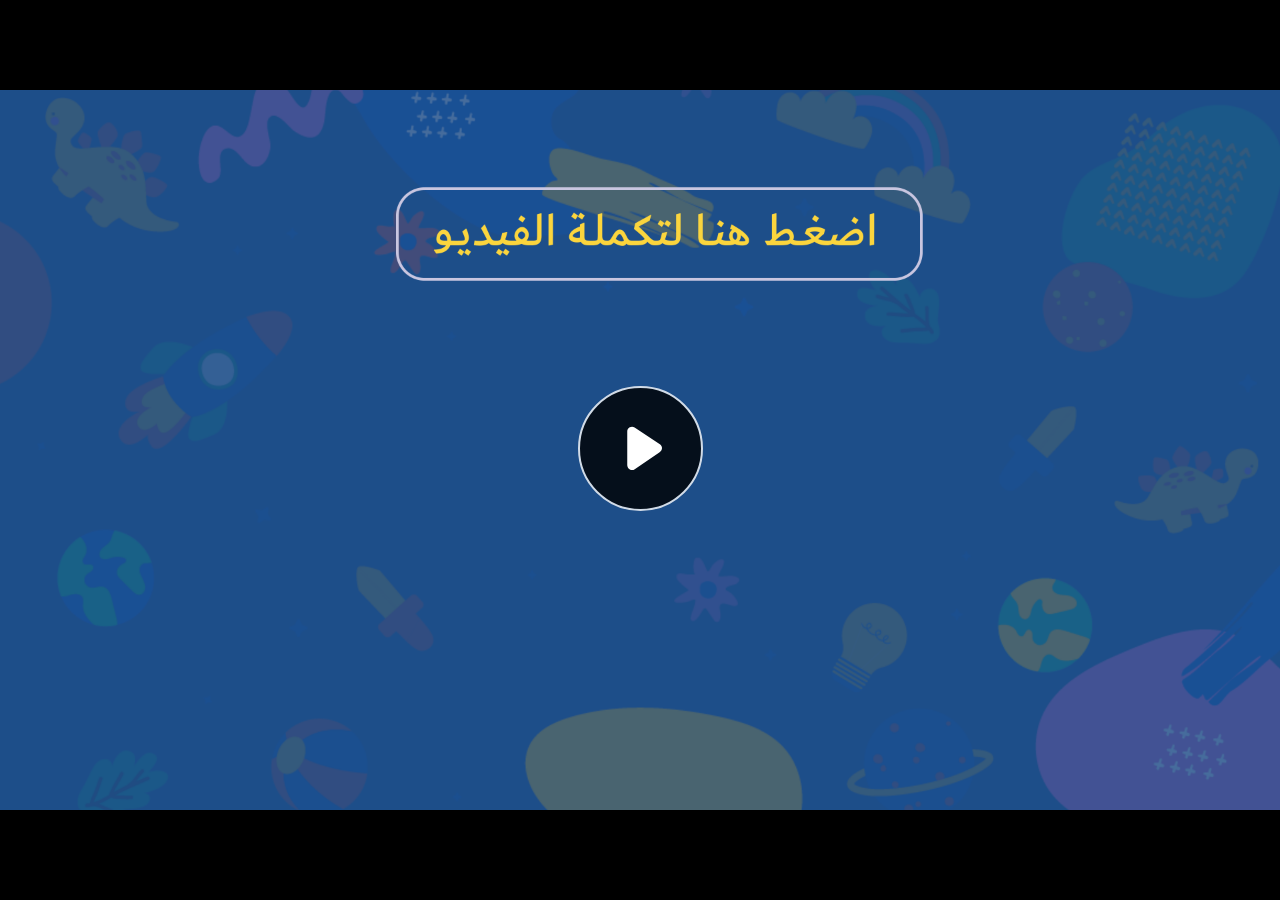
<file: index.html>
﻿<!doctype html>
<html lang="en-US">
<head>
  <meta charset="utf-8">
  <!-- Created using Storyline 360 - http://www.articulate.com  -->
  <!-- version: 3.71.29339.0 -->
  <title>EG.G5.AR.SEM2.UD.T2.S4.1</title>
  <meta http-equiv="x-ua-compatible" content="IE=edge"/>
  <meta name="viewport" content="width=device-width,initial-scale=1,user-scalable=no,shrink-to-fit=no,minimal-ui"/>
  <meta name="apple-mobile-web-app-capable" content="yes"/>
  <style>
    html, body { height: 100%; padding: 0; margin: 0 }
    #app { height: 100%; width: 100%; }
  </style>

  <script>
    window.DS = {};
    window.globals = {
      DATA_PATH_BASE: '',
      HAS_FRAME: true,
      HAS_SLIDE: true,

      lmsPresent: false,
      tinCanPresent: false,
      cmi5Present: false,
      aoSupport: false,
      scale: 'noscale',
      captureRc: false,
      browserSize: 'optimal',
      bgColor: '#282828',
      features: 'AccessibleVideo,ConnectionMessages,FullScreenToggle,InsertSvgPicture,LayerPresentAsDialog,MultipleQuizTracking,UpdatedScrollingPanels,UpdatedThemeEditor',
      themeName: 'unified',
      preloaderColor: '#FFFFFF',
      suppressAnalytics: false,
      productChannel: 'stable',
      publishSource: 'storyline',
      aid: 'aid|5fe00366-bd0f-4aca-89fb-c2d0907009b6',
      cid: '810896c1-bf97-4e67-b901-c0fd909b19ca',
      playerVersion: '3.71.29339.0',
      publishTimestamp: '2023-04-11T09:05:36.8598440Z',
      maxIosVideoElements: 10,
      connectionSettings: { message: 'You%20are%20offline.%20Trying%20to%20reconnect...', useDarkTheme: false },

      
      parseParams: function(qs) {
        if (window.globals.parsedParams != null) {
          return window.globals.parsedParams;
        }
        qs = (qs || window.location.search.substr(1)).split('+').join(' ');
        var params = {},
            tokens,
            re = /[?&]?([^=]+)=([^&]*)/g;

        while (tokens = re.exec(qs)) {
          params[decodeURIComponent(tokens[1]).trim()] =
            decodeURIComponent(tokens[2]).trim();
        }
        window.globals.parsedParams = params;
        return params;
      }

    };
  </script>
  <script>
    var isIe11 = ('ActiveXObject' in window || window.MSBlobBuilder != null)
      && window.msCrypto != null && !window.ActiveXObject;
    if (isIe11) {
      window.globals.unsupportedBrowser = true;
      document.write(atob('[base64]'));
    }
  </script>
  
  <script>window.THREE = { };</script>
  
</head>
<body style="background: #282828" class="cs-HTML theme-unified">
  <!-- 360 -->
  <script>!function(e){var i=/iPhone/i,o=/iPod/i,n=/iPad/i,t=/(?=.*\bAndroid\b)(?=.*\bMobile\b)/i,d=/Android/i,s=/(?=.*\bAndroid\b)(?=.*\bSD4930UR\b)/i,b=/(?=.*\bAndroid\b)(?=.*\b(?:KFOT|KFTT|KFJWI|KFJWA|KFSOWI|KFTHWI|KFTHWA|KFAPWI|KFAPWA|KFARWI|KFASWI|KFSAWI|KFSAWA)\b)/i,r=/IEMobile/i,h=/(?=.*\bWindows\b)(?=.*\bARM\b)/i,a=/BlackBerry/i,l=/BB10/i,p=/Opera Mini/i,f=/(CriOS|Chrome)(?=.*\bMobile\b)/i,u=/(?=.*\bFirefox\b)(?=.*\bMobile\b)/i,c=new RegExp("(?:Nexus 7|BNTV250|Kindle Fire|Silk|GT-P1000)","i"),w=function(e,i){return e.test(i)},A=function(e){var A=e||navigator.userAgent,v=A.split("[FBAN");if(void 0!==v[1]&&(A=v[0]),this.apple={phone:w(i,A),ipod:w(o,A),tablet:!w(i,A)&&w(n,A),device:w(i,A)||w(o,A)||w(n,A)},this.amazon={phone:w(s,A),tablet:!w(s,A)&&w(b,A),device:w(s,A)||w(b,A)},this.android={phone:w(s,A)||w(t,A),tablet:!w(s,A)&&!w(t,A)&&(w(b,A)||w(d,A)),device:w(s,A)||w(b,A)||w(t,A)||w(d,A)},this.windows={phone:w(r,A),tablet:w(h,A),device:w(r,A)||w(h,A)},this.other={blackberry:w(a,A),blackberry10:w(l,A),opera:w(p,A),firefox:w(u,A),chrome:w(f,A),device:w(a,A)||w(l,A)||w(p,A)||w(u,A)||w(f,A)},this.seven_inch=w(c,A),this.any=this.apple.device||this.android.device||this.windows.device||this.other.device||this.seven_inch,this.phone=this.apple.phone||this.android.phone||this.windows.phone,this.tablet=this.apple.tablet||this.android.tablet||this.windows.tablet,"undefined"==typeof window)return this},v=function(){var e=new A;return e.Class=A,e};"undefined"!=typeof module&&module.exports&&"undefined"==typeof window?module.exports=A:"undefined"!=typeof module&&module.exports&&"undefined"!=typeof window?module.exports=v():"function"==typeof define&&define.amd?define("isMobile",[],e.isMobile=v()):e.isMobile=v()}(this);
    window.isMobile.apple.tablet = window.isMobile.apple.tablet ||
      (navigator.platform === 'MacIntel' && navigator.maxTouchPoints > 1);
    window.isMobile.apple.device = window.isMobile.apple.device || window.isMobile.apple.tablet;
    window.isMobile.tablet = window.isMobile.tablet || window.isMobile.apple.tablet;
    window.isMobile.any = window.isMobile.any || window.isMobile.apple.tablet;
  </script>

  <div id="focus-sink" tabindex="-1"></div>

  <div id="preso"></div>
  <script>
    (function() {

      var classTypes = [ 'desktop', 'mobile', 'phone', 'tablet' ];

      var addDeviceClasses = function(prefix, testObj) {
        var curr, i;
        for (i = 0; i < classTypes.length; i++) {
          curr = classTypes[i];
          if (testObj[curr]) {
            document.body.classList.add(prefix + curr);
          }
        }
      };

      var params = window.globals.parseParams(),
          isDevicePreview = params.devicepreview === '1',
          isPhoneOverride = params.deviceType === 'phone' || (isDevicePreview && params.phone == '1'),
          isTabletOverride = (params.deviceType === 'tablet' || isDevicePreview) && !isPhoneOverride,
          isMobileOverride = isPhoneOverride || isTabletOverride;

      var deviceView = {
        desktop: !window.isMobile.any && !isMobileOverride,
        mobile: window.isMobile.any || isMobileOverride,
        phone: isPhoneOverride || (window.isMobile.phone && !isTabletOverride),
        tablet: isTabletOverride || window.isMobile.tablet
      };

      window.globals.deviceView = deviceView;
      window.isMobile.desktop = !window.isMobile.any;
      window.isMobile.mobile = window.isMobile.any;

      addDeviceClasses('view-', deviceView);

    })();
  </script>
  
  <script src='story_content/user.js' type=text/javascript></script>
  <div class="slide-loader"></div>

  <script>
    var doc = document, loader = doc.body.querySelector('.slide-loader'); [ 1, 2, 3 ].forEach(function(n) { var d = doc.createElement('div'); d.style.backgroundColor = window.globals.preloaderColor; d.classList.add('mobile-loader-dot'); d.classList.add('dot' + n); loader.appendChild(d); });
  </script>

  <div class="mobile-load-title-overlay" style="display: none">
    <div class="mobile-load-title">EG.G5.AR.SEM2.UD.T2.S4.1</div>
  </div>

  <div class="mobile-chrome-warning"></div>

  
<style>
  .warn-connection-dialog {
    display: none;
    background: transparent;
    pointer-events: none;
    position: fixed;
    left: 0;
    top: 0;
    width: 100%;
    height: 100%;
    z-index: 999;
  }

  .warn-connection-content {
    border-radius: 4px;
    background: white;
    border: 1px solid #E7E7E7;
    color: #333333;
    box-shadow: 0 2px 4px rgba(0, 0, 0, 0.25);
    transition: all 150ms ease-out;
    position: absolute;
    white-space: nowrap;
  }

  .view-phone.is-landscape .warn-connection-content {
    left: 23px;
    bottom: 23px;
  }

  .view-tablet.is-landscape .warn-connection-content {
    left: 50%;
    top: 20px;
    transform: translateX(-50%);
  }

  .is-portrait .warn-connection-content {
    transform: translate(-50%, calc(-100% - 15px));
  }

  .warn-connection-content p {
    display: inline-block;
    margin: 0 8px 0 0;
    line-height: 33px;
    font-size: 11px;
  }

  .warn-connection-content svg {
    position: relative;
    vertical-align: middle;
    margin: 0 2px 2px 8px;
  }

  .view-desktop .warn-connection-content {
    left: 1.5em;
    bottom: 1.5em;
  }

  .view-desktop .warn-connection-content p {
    font-size: 1.1em;
  }

  .is-offline .warn-connection-dialog {
    display: block;
  }

  .is-offline .cs-panel * {
    pointer-events: none !important;
  }

  .is-offline .cs-panel {
    pointer-events: all !important;
  }

  .is-offline #nav-controls * {
    pointer-events: none !important;
  }

  .is-offline #nav-controls {
    pointer-events: all !important;
  }
</style>

<div class="warn-connection-dialog">
  <div class="warn-connection-content">
    <svg width="17" height="15" viewBox="0 0 17 15" xmlns="http://www.w3.org/2000/svg">
      <path fill="#8F0000" stroke="white" d="M16.07,12.98 L15.88,12.23 L9.51,1.21 C8.97,0.26,7.6,0.26,7.06,1.21 L0.69,12.23 C0.15,13.16,0.81,14.36,1.91,14.36 H14.65 C15.47,14.36,16.05,13.7,16.07,12.98 Z"/>
      <path fill="white" stroke="white" d="M8.58,5.5 C8.35,5.28,8.5,5.35,8.21,5.32 C8.09,5.35,7.97,5.49,7.96,5.67 C7.97,5.79,7.98,5.92,7.98,6.04 L7.98,6.04 C7.99,6.17,8,6.31,8.01,6.43 L8.01,6.44 C8.03,6.92,8.06,7.41,8.09,7.9 L8.09,7.9 C8.12,8.39,8.14,8.88,8.17,9.37 C8.17,9.39,8.18,9.42,8.2,9.44 C8.23,9.46,8.25,9.47,8.28,9.47 C8.31,9.47,8.34,9.46,8.35,9.44 C8.37,9.43,8.38,9.4,8.39,9.35 L8.39,9.34 C8.39,9.24,8.4,9.15,8.4,9.05 L8.4,9.05 C8.41,8.96,8.41,8.86,8.42,8.75 C8.43,8.44,8.45,8.12,8.47,7.81 L8.47,7.81 C8.49,7.49,8.51,7.18,8.53,6.87 C8.55,6.46,8.56,6.05,8.59,5.64 L8.6,5.62 C8.6,5.57,8.59,5.53,8.58,5.5 L8.21,5.32 Z"/>
      <circle fill="white" stroke="white" cx="8.3" cy="11.35" r="0.3"/>
    </svg>
    <p>You are offline. Trying to reconnect...</p>
  </div>
</div>

<script>
  (function() {
    window.DS.connection = {
      warningShown: false,
      assets: {},
      loadingAssetGroup: false,
      retryDelay: 500
    };

    // @TODO this is POC code and can be cleaned up a bit more if we move forward
    // with the feature



    // The `window.globals.features` variable must be set in `webpack.dev.config` when testing locally - it is not enough
    // to have it in the data - but it must be set there as well.
    var useConnectionMessages = window.AbortController != null &&
      window.location.protocol != 'file:' &&
      window.globals.features.indexOf('ConnectionMessages') != -1;

    window.DS.connection.useConnectionMessages = useConnectionMessages

    var assetCount = 0;
    var checkLoadedId;
    var connectionSettings = window.globals.connectionSettings;

    if (useConnectionMessages && connectionSettings != null) {
      var contentEl = document.querySelector('.warn-connection-content');
      var messageEl = contentEl.querySelector('p')

      if (connectionSettings.useDarkTheme) {
        contentEl.style.borderColor = '#BABBBA';
        contentEl.style.backgroundColor = '#282828';
        contentEl.style.color = '#FFFFFF';
      }

      if (connectionSettings.message != null) {
        messageEl.textContent = window.decodeURIComponent(connectionSettings.message);
      }
    }

    function checkAssetsReady() {
      for (var i in DS.connection.assets) {
        if (!DS.connection.assets[i].success) {
          return false;
        }
      }
      return true;
    }

    function stopAssetGroup() {
      if (!useConnectionMessages) { return; }

      assetCount = 0;

      DS.connection.oldAssetGroup = DS.connection.assets;
      DS.connection.assets = {};
      DS.connection.loadingAssetGroup = false;
      clearInterval(checkLoadedId);
    }

    function startAssetGroup() {
      if (!useConnectionMessages) { return; }
      var ticks = 0;
      clearInterval(checkLoadedId);
      checkLoadedId = setInterval(function() {
        var loaded = 0;
        if (assetCount === 0 && loaded === 0) {
          clearInterval(checkLoadedId);
          return;
        }

        for (var i in DS.connection.assets) {
          if (DS.connection.assets[i].success) {
            loaded++;
          }
        }

        if (assetCount === loaded && checkAssetsReady()) {
          for (var i in DS.connection.assets) {
            if (DS.connection.assets[i].action) {
              DS.connection.assets[i].action();
            }
          }
          hideWarning();
          stopAssetGroup();
        }
      }, 100)
    }

    function requiredAsset(url, action, retry, type) {
      if (!useConnectionMessages) { return; }
      if (DS.connection.assets[url]) { return; }

      DS.connection.assets[url] = {
        success: false, action: action, retry: retry, type: type
      };
      assetCount = Object.keys(DS.connection.assets).length;
      if (!DS.connection.loadingAssetGroup) {
        startAssetGroup();
      }
      DS.connection.loadingAssetGroup = true;
    }

    function assetLoaded(url) {
      if (!useConnectionMessages) { return; }
      if (DS.connection.assets[url]) {
        DS.connection.assets[url].success = true;
      }
    }

    function assetFailed(url) {
      if (!useConnectionMessages) { return; }
      if (!DS.connection.assets[url]) {
        if (/\.js$/.test(url)) {
          setTimeout(function() {
            if (DS.connection.lastSlideLoaded != null) {
              DS.connection.lastSlideLoaded();
            }
          }, DS.connection.retryDelay);
        }
        return;
      }
      if (!DS.connection.warningShown) { showWarning(); }
      if (DS.connection.assets[url].retry) {
        setTimeout(function() {
          if (!DS.connection.assets[url].success) {
            DS.connection.assets[url].retry()
          }
        }, DS.connection.retryDelay);
      }
    }

    function hideWarning() {
      document.body.classList.remove('is-offline');
      DS.connection.warningShown = false;
    }
    DS.connection.hideWarning = hideWarning

    function showWarning(btn) {
      document.body.classList.add('is-offline')
      DS.connection.warningShown = true;
      updateWarningPosition();
    }

    function updateWarningPosition() {
      if (!DS.connection.warningShown) {
        return;
      }

      var isPortrait = document.body.classList.contains('is-portrait');
      var warningEl = document.querySelector('.warn-connection-content');

      if (isPortrait) {
        var slide = document.querySelector('.primary-slide');
        var slideRect = slide.getBoundingClientRect();

        warningEl.style.top = `${slideRect.top}px`
        warningEl.style.left = `${slideRect.left + slideRect.width / 2}px`
      } else {
        warningEl.style.top = null;
        warningEl.style.left = null;
      }

      window.requestAnimationFrame(updateWarningPosition);
    }

    // these will all be noops if the feature flag isn't set in
    // the data and `window.globals.features`
    DS.connection.requiredAsset = requiredAsset;
    DS.connection.assetLoaded = assetLoaded;
    DS.connection.assetFailed = assetFailed;
    DS.connection.stopAssetGroup = stopAssetGroup;
    DS.connection.startAssetGroup = startAssetGroup;
  })();
</script>


  <script>
    
    if (window.autoSpider && window.vInterfaceObject) {
      document.querySelector('.mobile-load-title-overlay').style.display = 'none';
    }
  </script>

  

  <link rel="stylesheet" href="html5/data/css/output.min.css" data-noprefix/>
</body>
<script src="html5/lib/scripts/bootstrapper.min.js"></script>
</html>
</file>
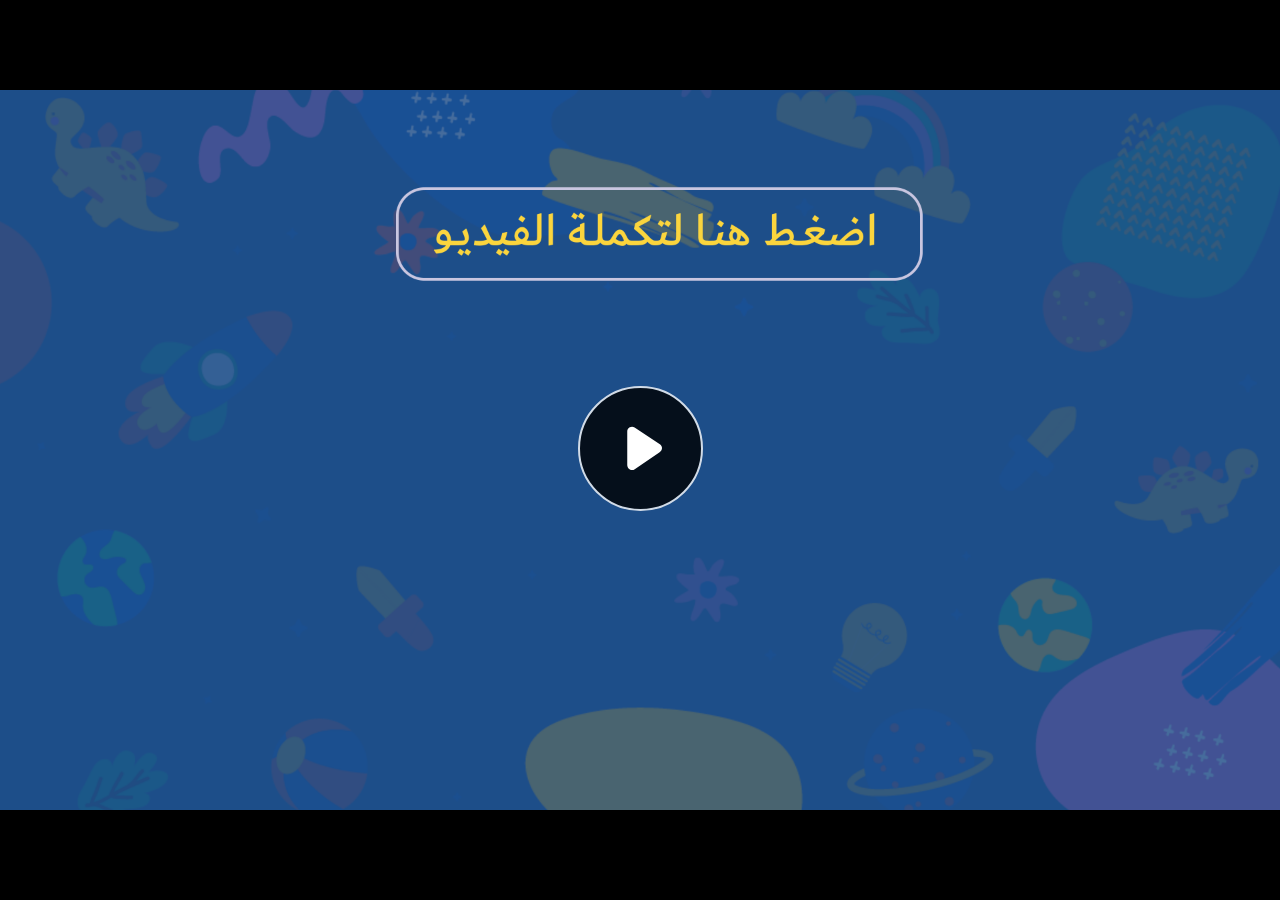
<file: story.html>
﻿<!doctype html>
<html lang="en-US">
<head>
  <meta charset="utf-8">
  <!-- Created using Storyline 360 - http://www.articulate.com  -->
  <!-- version: 3.71.29339.0 -->
  <title>EG.G5.AR.SEM2.UD.T2.S4.1</title>
  <meta http-equiv="x-ua-compatible" content="IE=edge"/>
  <meta name="viewport" content="width=device-width,initial-scale=1,user-scalable=no,shrink-to-fit=no,minimal-ui"/>
  <meta name="apple-mobile-web-app-capable" content="yes"/>
  <style>
    html, body { height: 100%; padding: 0; margin: 0 }
    #app { height: 100%; width: 100%; }
  </style>

  <script>
    window.DS = {};
    window.globals = {
      DATA_PATH_BASE: '',
      HAS_FRAME: true,
      HAS_SLIDE: true,

      lmsPresent: false,
      tinCanPresent: false,
      cmi5Present: false,
      aoSupport: false,
      scale: 'noscale',
      captureRc: false,
      browserSize: 'optimal',
      bgColor: '#282828',
      features: 'AccessibleVideo,ConnectionMessages,FullScreenToggle,InsertSvgPicture,LayerPresentAsDialog,MultipleQuizTracking,UpdatedScrollingPanels,UpdatedThemeEditor',
      themeName: 'unified',
      preloaderColor: '#FFFFFF',
      suppressAnalytics: false,
      productChannel: 'stable',
      publishSource: 'storyline',
      aid: 'aid|5fe00366-bd0f-4aca-89fb-c2d0907009b6',
      cid: '810896c1-bf97-4e67-b901-c0fd909b19ca',
      playerVersion: '3.71.29339.0',
      publishTimestamp: '2023-04-09T17:47:44.3707244Z',
      maxIosVideoElements: 10,
      connectionSettings: { message: 'You%20are%20offline.%20Trying%20to%20reconnect...', useDarkTheme: false },

      
      parseParams: function(qs) {
        if (window.globals.parsedParams != null) {
          return window.globals.parsedParams;
        }
        qs = (qs || window.location.search.substr(1)).split('+').join(' ');
        var params = {},
            tokens,
            re = /[?&]?([^=]+)=([^&]*)/g;

        while (tokens = re.exec(qs)) {
          params[decodeURIComponent(tokens[1]).trim()] =
            decodeURIComponent(tokens[2]).trim();
        }
        window.globals.parsedParams = params;
        return params;
      }

    };
  </script>
  <script>
    var isIe11 = ('ActiveXObject' in window || window.MSBlobBuilder != null)
      && window.msCrypto != null && !window.ActiveXObject;
    if (isIe11) {
      window.globals.unsupportedBrowser = true;
      document.write(atob('[base64]'));
    }
  </script>
  
  <script>window.THREE = { };</script>
  
</head>
<body style="background: #282828" class="cs-HTML theme-unified">
  <!-- 360 -->
  <script>!function(e){var i=/iPhone/i,o=/iPod/i,n=/iPad/i,t=/(?=.*\bAndroid\b)(?=.*\bMobile\b)/i,d=/Android/i,s=/(?=.*\bAndroid\b)(?=.*\bSD4930UR\b)/i,b=/(?=.*\bAndroid\b)(?=.*\b(?:KFOT|KFTT|KFJWI|KFJWA|KFSOWI|KFTHWI|KFTHWA|KFAPWI|KFAPWA|KFARWI|KFASWI|KFSAWI|KFSAWA)\b)/i,r=/IEMobile/i,h=/(?=.*\bWindows\b)(?=.*\bARM\b)/i,a=/BlackBerry/i,l=/BB10/i,p=/Opera Mini/i,f=/(CriOS|Chrome)(?=.*\bMobile\b)/i,u=/(?=.*\bFirefox\b)(?=.*\bMobile\b)/i,c=new RegExp("(?:Nexus 7|BNTV250|Kindle Fire|Silk|GT-P1000)","i"),w=function(e,i){return e.test(i)},A=function(e){var A=e||navigator.userAgent,v=A.split("[FBAN");if(void 0!==v[1]&&(A=v[0]),this.apple={phone:w(i,A),ipod:w(o,A),tablet:!w(i,A)&&w(n,A),device:w(i,A)||w(o,A)||w(n,A)},this.amazon={phone:w(s,A),tablet:!w(s,A)&&w(b,A),device:w(s,A)||w(b,A)},this.android={phone:w(s,A)||w(t,A),tablet:!w(s,A)&&!w(t,A)&&(w(b,A)||w(d,A)),device:w(s,A)||w(b,A)||w(t,A)||w(d,A)},this.windows={phone:w(r,A),tablet:w(h,A),device:w(r,A)||w(h,A)},this.other={blackberry:w(a,A),blackberry10:w(l,A),opera:w(p,A),firefox:w(u,A),chrome:w(f,A),device:w(a,A)||w(l,A)||w(p,A)||w(u,A)||w(f,A)},this.seven_inch=w(c,A),this.any=this.apple.device||this.android.device||this.windows.device||this.other.device||this.seven_inch,this.phone=this.apple.phone||this.android.phone||this.windows.phone,this.tablet=this.apple.tablet||this.android.tablet||this.windows.tablet,"undefined"==typeof window)return this},v=function(){var e=new A;return e.Class=A,e};"undefined"!=typeof module&&module.exports&&"undefined"==typeof window?module.exports=A:"undefined"!=typeof module&&module.exports&&"undefined"!=typeof window?module.exports=v():"function"==typeof define&&define.amd?define("isMobile",[],e.isMobile=v()):e.isMobile=v()}(this);
    window.isMobile.apple.tablet = window.isMobile.apple.tablet ||
      (navigator.platform === 'MacIntel' && navigator.maxTouchPoints > 1);
    window.isMobile.apple.device = window.isMobile.apple.device || window.isMobile.apple.tablet;
    window.isMobile.tablet = window.isMobile.tablet || window.isMobile.apple.tablet;
    window.isMobile.any = window.isMobile.any || window.isMobile.apple.tablet;
  </script>

  <div id="focus-sink" tabindex="-1"></div>

  <div id="preso"></div>
  <script>
    (function() {

      var classTypes = [ 'desktop', 'mobile', 'phone', 'tablet' ];

      var addDeviceClasses = function(prefix, testObj) {
        var curr, i;
        for (i = 0; i < classTypes.length; i++) {
          curr = classTypes[i];
          if (testObj[curr]) {
            document.body.classList.add(prefix + curr);
          }
        }
      };

      var params = window.globals.parseParams(),
          isDevicePreview = params.devicepreview === '1',
          isPhoneOverride = params.deviceType === 'phone' || (isDevicePreview && params.phone == '1'),
          isTabletOverride = (params.deviceType === 'tablet' || isDevicePreview) && !isPhoneOverride,
          isMobileOverride = isPhoneOverride || isTabletOverride;

      var deviceView = {
        desktop: !window.isMobile.any && !isMobileOverride,
        mobile: window.isMobile.any || isMobileOverride,
        phone: isPhoneOverride || (window.isMobile.phone && !isTabletOverride),
        tablet: isTabletOverride || window.isMobile.tablet
      };

      window.globals.deviceView = deviceView;
      window.isMobile.desktop = !window.isMobile.any;
      window.isMobile.mobile = window.isMobile.any;

      addDeviceClasses('view-', deviceView);

    })();
  </script>
  
  <script src='story_content/user.js' type=text/javascript></script>
  <div class="slide-loader"></div>

  <script>
    var doc = document, loader = doc.body.querySelector('.slide-loader'); [ 1, 2, 3 ].forEach(function(n) { var d = doc.createElement('div'); d.style.backgroundColor = window.globals.preloaderColor; d.classList.add('mobile-loader-dot'); d.classList.add('dot' + n); loader.appendChild(d); });
  </script>

  <div class="mobile-load-title-overlay" style="display: none">
    <div class="mobile-load-title">EG.G5.AR.SEM2.UD.T2.S4.1</div>
  </div>

  <div class="mobile-chrome-warning"></div>

  
<style>
  .warn-connection-dialog {
    display: none;
    background: transparent;
    pointer-events: none;
    position: fixed;
    left: 0;
    top: 0;
    width: 100%;
    height: 100%;
    z-index: 999;
  }

  .warn-connection-content {
    border-radius: 4px;
    background: white;
    border: 1px solid #E7E7E7;
    color: #333333;
    box-shadow: 0 2px 4px rgba(0, 0, 0, 0.25);
    transition: all 150ms ease-out;
    position: absolute;
    white-space: nowrap;
  }

  .view-phone.is-landscape .warn-connection-content {
    left: 23px;
    bottom: 23px;
  }

  .view-tablet.is-landscape .warn-connection-content {
    left: 50%;
    top: 20px;
    transform: translateX(-50%);
  }

  .is-portrait .warn-connection-content {
    transform: translate(-50%, calc(-100% - 15px));
  }

  .warn-connection-content p {
    display: inline-block;
    margin: 0 8px 0 0;
    line-height: 33px;
    font-size: 11px;
  }

  .warn-connection-content svg {
    position: relative;
    vertical-align: middle;
    margin: 0 2px 2px 8px;
  }

  .view-desktop .warn-connection-content {
    left: 1.5em;
    bottom: 1.5em;
  }

  .view-desktop .warn-connection-content p {
    font-size: 1.1em;
  }

  .is-offline .warn-connection-dialog {
    display: block;
  }

  .is-offline .cs-panel * {
    pointer-events: none !important;
  }

  .is-offline .cs-panel {
    pointer-events: all !important;
  }

  .is-offline #nav-controls * {
    pointer-events: none !important;
  }

  .is-offline #nav-controls {
    pointer-events: all !important;
  }
</style>

<div class="warn-connection-dialog">
  <div class="warn-connection-content">
    <svg width="17" height="15" viewBox="0 0 17 15" xmlns="http://www.w3.org/2000/svg">
      <path fill="#8F0000" stroke="white" d="M16.07,12.98 L15.88,12.23 L9.51,1.21 C8.97,0.26,7.6,0.26,7.06,1.21 L0.69,12.23 C0.15,13.16,0.81,14.36,1.91,14.36 H14.65 C15.47,14.36,16.05,13.7,16.07,12.98 Z"/>
      <path fill="white" stroke="white" d="M8.58,5.5 C8.35,5.28,8.5,5.35,8.21,5.32 C8.09,5.35,7.97,5.49,7.96,5.67 C7.97,5.79,7.98,5.92,7.98,6.04 L7.98,6.04 C7.99,6.17,8,6.31,8.01,6.43 L8.01,6.44 C8.03,6.92,8.06,7.41,8.09,7.9 L8.09,7.9 C8.12,8.39,8.14,8.88,8.17,9.37 C8.17,9.39,8.18,9.42,8.2,9.44 C8.23,9.46,8.25,9.47,8.28,9.47 C8.31,9.47,8.34,9.46,8.35,9.44 C8.37,9.43,8.38,9.4,8.39,9.35 L8.39,9.34 C8.39,9.24,8.4,9.15,8.4,9.05 L8.4,9.05 C8.41,8.96,8.41,8.86,8.42,8.75 C8.43,8.44,8.45,8.12,8.47,7.81 L8.47,7.81 C8.49,7.49,8.51,7.18,8.53,6.87 C8.55,6.46,8.56,6.05,8.59,5.64 L8.6,5.62 C8.6,5.57,8.59,5.53,8.58,5.5 L8.21,5.32 Z"/>
      <circle fill="white" stroke="white" cx="8.3" cy="11.35" r="0.3"/>
    </svg>
    <p>You are offline. Trying to reconnect...</p>
  </div>
</div>

<script>
  (function() {
    window.DS.connection = {
      warningShown: false,
      assets: {},
      loadingAssetGroup: false,
      retryDelay: 500
    };

    // @TODO this is POC code and can be cleaned up a bit more if we move forward
    // with the feature



    // The `window.globals.features` variable must be set in `webpack.dev.config` when testing locally - it is not enough
    // to have it in the data - but it must be set there as well.
    var useConnectionMessages = window.AbortController != null &&
      window.location.protocol != 'file:' &&
      window.globals.features.indexOf('ConnectionMessages') != -1;

    window.DS.connection.useConnectionMessages = useConnectionMessages

    var assetCount = 0;
    var checkLoadedId;
    var connectionSettings = window.globals.connectionSettings;

    if (useConnectionMessages && connectionSettings != null) {
      var contentEl = document.querySelector('.warn-connection-content');
      var messageEl = contentEl.querySelector('p')

      if (connectionSettings.useDarkTheme) {
        contentEl.style.borderColor = '#BABBBA';
        contentEl.style.backgroundColor = '#282828';
        contentEl.style.color = '#FFFFFF';
      }

      if (connectionSettings.message != null) {
        messageEl.textContent = window.decodeURIComponent(connectionSettings.message);
      }
    }

    function checkAssetsReady() {
      for (var i in DS.connection.assets) {
        if (!DS.connection.assets[i].success) {
          return false;
        }
      }
      return true;
    }

    function stopAssetGroup() {
      if (!useConnectionMessages) { return; }

      assetCount = 0;

      DS.connection.oldAssetGroup = DS.connection.assets;
      DS.connection.assets = {};
      DS.connection.loadingAssetGroup = false;
      clearInterval(checkLoadedId);
    }

    function startAssetGroup() {
      if (!useConnectionMessages) { return; }
      var ticks = 0;
      clearInterval(checkLoadedId);
      checkLoadedId = setInterval(function() {
        var loaded = 0;
        if (assetCount === 0 && loaded === 0) {
          clearInterval(checkLoadedId);
          return;
        }

        for (var i in DS.connection.assets) {
          if (DS.connection.assets[i].success) {
            loaded++;
          }
        }

        if (assetCount === loaded && checkAssetsReady()) {
          for (var i in DS.connection.assets) {
            if (DS.connection.assets[i].action) {
              DS.connection.assets[i].action();
            }
          }
          hideWarning();
          stopAssetGroup();
        }
      }, 100)
    }

    function requiredAsset(url, action, retry, type) {
      if (!useConnectionMessages) { return; }
      if (DS.connection.assets[url]) { return; }

      DS.connection.assets[url] = {
        success: false, action: action, retry: retry, type: type
      };
      assetCount = Object.keys(DS.connection.assets).length;
      if (!DS.connection.loadingAssetGroup) {
        startAssetGroup();
      }
      DS.connection.loadingAssetGroup = true;
    }

    function assetLoaded(url) {
      if (!useConnectionMessages) { return; }
      if (DS.connection.assets[url]) {
        DS.connection.assets[url].success = true;
      }
    }

    function assetFailed(url) {
      if (!useConnectionMessages) { return; }
      if (!DS.connection.assets[url]) {
        if (/\.js$/.test(url)) {
          setTimeout(function() {
            if (DS.connection.lastSlideLoaded != null) {
              DS.connection.lastSlideLoaded();
            }
          }, DS.connection.retryDelay);
        }
        return;
      }
      if (!DS.connection.warningShown) { showWarning(); }
      if (DS.connection.assets[url].retry) {
        setTimeout(function() {
          if (!DS.connection.assets[url].success) {
            DS.connection.assets[url].retry()
          }
        }, DS.connection.retryDelay);
      }
    }

    function hideWarning() {
      document.body.classList.remove('is-offline');
      DS.connection.warningShown = false;
    }
    DS.connection.hideWarning = hideWarning

    function showWarning(btn) {
      document.body.classList.add('is-offline')
      DS.connection.warningShown = true;
      updateWarningPosition();
    }

    function updateWarningPosition() {
      if (!DS.connection.warningShown) {
        return;
      }

      var isPortrait = document.body.classList.contains('is-portrait');
      var warningEl = document.querySelector('.warn-connection-content');

      if (isPortrait) {
        var slide = document.querySelector('.primary-slide');
        var slideRect = slide.getBoundingClientRect();

        warningEl.style.top = `${slideRect.top}px`
        warningEl.style.left = `${slideRect.left + slideRect.width / 2}px`
      } else {
        warningEl.style.top = null;
        warningEl.style.left = null;
      }

      window.requestAnimationFrame(updateWarningPosition);
    }

    // these will all be noops if the feature flag isn't set in
    // the data and `window.globals.features`
    DS.connection.requiredAsset = requiredAsset;
    DS.connection.assetLoaded = assetLoaded;
    DS.connection.assetFailed = assetFailed;
    DS.connection.stopAssetGroup = stopAssetGroup;
    DS.connection.startAssetGroup = startAssetGroup;
  })();
</script>


  <script>
    
    if (window.autoSpider && window.vInterfaceObject) {
      document.querySelector('.mobile-load-title-overlay').style.display = 'none';
    }
  </script>

  

  <link rel="stylesheet" href="html5/data/css/output.min.css" data-noprefix/>
</body>
<script src="html5/lib/scripts/bootstrapper.min.js"></script>
</html>
</file>
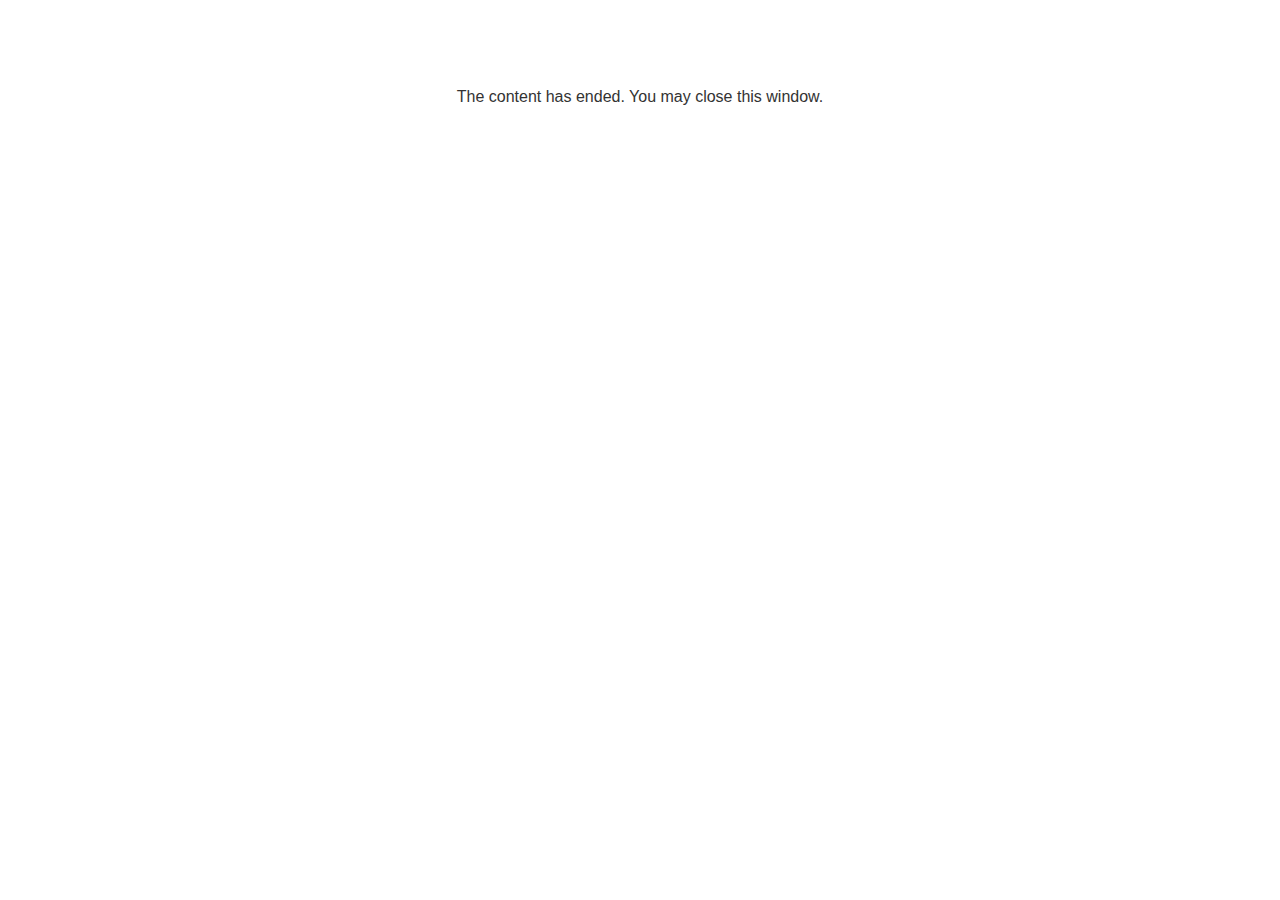
<file: lms/goodbye.html>
<!doctype html>
<html>
<body style="background-color: #ffffff;">

<p role="alert" style="color: #333333;font-family: Lato, articulate, tahoma, arial;font-size: medium;text-align: center;">
<br><br><br><br>
The content has ended. You may close this window.
</p>

</body>
</html>
</file>
<file: html5/data/css/output.min.css>
@font-face {
  font-family: 'LatoBold Charset1_ BoldDC553A65';
  src: url('[data-uri]');
  font-style: normal;
  font-weight: normal;
}
@font-face {
  font-family: 'Lato Charset1_ 6XXdx0D8C0DFDD44';
  src: url('[data-uri]');
  font-style: normal;
  font-weight: normal;
}
@font-face {
  font-family: 'Dubai Charset1_ 6BoTkw8F09F6AB8';
  src: url('[data-uri]');
  font-style: normal;
  font-weight: normal;
}
@font-face {
  font-family: 'Dubai Medium Charset1_ 9046F271';
  src: url('[data-uri]');
  font-style: normal;
  font-weight: normal;
}
@font-face {
  font-family: 'DubaiBold Charset1_Bold084E89E8';
  src: url('[data-uri]');
  font-style: normal;
  font-weight: normal;
}
@font-face {
  font-family: 'Dubai MediumBold ChBold4486829B';
  src: url('[data-uri]');
  font-style: normal;
  font-weight: normal;
}
@font-face {
  font-family: 'Dubai Charset0_v8wz5Y8k741D6E07';
  src: url('[data-uri]');
  font-style: normal;
  font-weight: normal;
}
@font-face {
  font-family: 'Dubai Medium Charset0_v389EBE1D';
  src: url('[data-uri]');
  font-style: normal;
  font-weight: normal;
}
@font-face {
  font-family: 'DubaiBold Charset0_BoldD2773439';
  src: url('[data-uri]');
  font-style: normal;
  font-weight: normal;
}
@font-face {
  font-family: 'Dubai MediumBold ChBold9429EB4D';
  src: url('[data-uri]');
  font-style: normal;
  font-weight: normal;
}
.cs-HTML {
  background: rgba(40, 40, 40, 1);
}
.cs-npnxnanbnsnfns00000000001 .cs-infopanel  {
  box-shadow: 0 1px 0 rgba(0, 0, 0, 0);
  background: rgba(255, 255, 255, 1);
}
.cs-npnxnanbnsnfns00000000001 .cs-infopanel .cs-link {
  color: rgba(186, 187, 186, 1);
}
.cs-npnxnanbnsnfns00000000001 .cs-infopanel .cs-link:hover {
  color: rgba(255, 255, 255, 1);
}
.cs-npnxnanbnsnfns00000000001 .cs-infopanel .cs-name {
  color: rgba(68, 68, 68, 1);
}
.cs-npnxnanbnsnfns00000000001 .cs-infopanel .cs-title {
  color: rgba(153, 153, 153, 1);
}
.cs-npnxnanbnsnfns00000000001 .cs-infopanelpopup  {
  box-shadow: 0 1px 0 rgba(0, 0, 0, 0);
  background: rgba(0, 0, 0, 0);
}
.cs-npnxnanbnsnfns00000000001 .cs-infopanelpopup .cs-link {
  color: rgba(255, 0, 0, 1);
}
.cs-npnxnanbnsnfns00000000001 .cs-infopanelpopup .cs-link:hover {
  color: rgba(255, 255, 255, 1);
}
.cs-npnxnanbnsnfns00000000001 .cs-infopanelpopup .cs-name {
  color: rgba(255, 255, 255, 1);
}
.cs-npnxnanbnsnfns00000000001 .cs-infopanelpopup .cs-bio {
  color: rgba(186, 187, 186, 1);
}
.cs-npnxnanbnsnfns00000000001 .cs-timer  {
  color: rgba(186, 187, 186, 1);
}
.cs-npnxnanbnsnfns00000000001 .cs-duration stop:first-child {
  stop-color: rgba(60, 60, 60, 1);
}
.cs-npnxnanbnsnfns00000000001 .cs-duration stop:last-child {
  stop-color: rgba(60, 60, 60, 1);
}
.cs-npnxnanbnsnfns00000000001 .cs-elapsed stop:first-child {
  stop-color: rgba(254, 227, 71, 1);
}
.cs-npnxnanbnsnfns00000000001 .cs-elapsed stop:last-child {
  stop-color: rgba(254, 227, 71, 1);
}
.cs-npnxnanbnsnfns00000000001 .cs-timer .cs-pie .cs-innerstroke {
  stroke: rgba(199, 199, 199, 1);
}
.cs-npnxnanbnsnfns00000000001 .cs-timer .cs-pie .cs-innerborder {
  stroke: rgba(255, 255, 255, 1);
}
.cs-npnxnanbnsnfns00000000001 .cs-window  {
  box-shadow: 0 8px 5px rgba(0, 0, 0, 0.2);
  border-color: rgba(49, 99, 0, 0);
  background: rgba(33, 33, 33, 1);
  color: rgba(248, 248, 248, 1);
}
.cs-npnxnanbnsnfns00000000001 .cs-window .cs-diva {
  border-color: rgba(78, 78, 78, 1);
}
.cs-npnxnanbnsnfns00000000001 .cs-window .cs-divb {
  border-color: rgba(78, 78, 78, 0);
}
.cs-npnxnanbnsnfns00000000001 .cs-editor .cs-editor-slide {
  color: rgba(226, 226, 226, 1);
}
.cs-npnxnanbnsnfns00000000001 .cs-editor .cs-editor-html {
  color: rgba(186, 187, 186, 1);
}
.cs-npnxnanbnsnfns00000000001 .cs-editor .cs-editor-button {
  text-shadow: 0 1px 0 rgba(0, 0, 0, 0);
  color: rgba(255, 255, 255, 1);
  border-color: rgba(211, 211, 211, 1);
  background: rgba(34, 34, 34, 1);
}
.cs-npnxnanbnsnfns00000000001 .cs-editor .cs-editor-button:hover {
  background: rgba(68, 68, 68, 1);
}
.cs-npnxnanbnsnfns00000000001 .cs-editor .cs-editor-button:active {
  background: rgba(68, 68, 68, 1);
}
.cs-npnxnanbnsnfns00000000001 .cs-listitem  {
  color: rgba(186, 187, 186, 1);
  border-color: none;
  border: 1px solid transparent;
}
.cs-npnxnanbnsnfns00000000001 .cs-listitem:hover {
  background: rgba(255, 255, 255, 0.06);
  border-color: rgba(108, 108, 108, 1) !important;
  border-width: 1px;
  border-radius: 2px;
  border-style: solid;
  box-sizing: border-box;
}
.cs-npnxnanbnsnfns00000000001 .cs-listitem.hover {
  background: rgba(255, 255, 255, 0.06);
  border-color: rgba(108, 108, 108, 1) !important;
  border-width: 1px;
  border-radius: 2px;
  border-style: solid;
  box-sizing: border-box;
}
.cs-npnxnanbnsnfns00000000001 .cs-glossary  {
  color: rgba(186, 187, 186, 1);
}
.cs-npnxnanbnsnfns00000000001 .cs-glossary .cs-scrolling-panel {
  background: rgba(0, 0, 0, 0);
}
.cs-npnxnanbnsnfns00000000001 .cs-glossary .cs-term.cs-selected .cs-choice-list-trigger {
  color: rgba(255, 255, 255, 1);
  background: rgba(255, 255, 255, 1);
}
.cs-npnxnanbnsnfns00000000001 .cs-glossary .cs-term.cs-selected .cs-choice-list-trigger:focus {
  color: rgba(255, 255, 255, 1);
  background: rgba(255, 255, 255, 1);
}
.cs-npnxnanbnsnfns00000000001 .cs-glossary .cs-term:hover .cs-choice-list-trigger {
  background: rgba(186, 187, 186, 1);
}
.cs-npnxnanbnsnfns00000000001 .cs-glossary .cs-term.hover .cs-choice-list-trigger {
  background: rgba(186, 187, 186, 1);
}
.cs-npnxnanbnsnfns00000000001 .cs-glossary .cs-term .cs-choice-list-trigger:focus {
  background: rgba(186, 187, 186, 1);
}
.cs-npnxnanbnsnfns00000000001 .cs-glossary .cs-diva {
  border-color: rgba(0, 0, 0, 0);
}
.cs-npnxnanbnsnfns00000000001 .cs-glossary .cs-divb {
  border-color: rgba(0, 0, 0, 0);
}
.cs-npnxnanbnsnfns00000000001 .cs-glossary .cs-divc {
  border-color: rgba(0, 0, 0, 0);
}
.cs-npnxnanbnsnfns00000000001 .cs-glossary .cs-heading {
  color: rgba(248, 248, 248, 1);
  font-weight: 700;
}
.note-content p span {
  color: rgba(186, 187, 186, 1);
  line-height: 1.4em;
  font-size: 103.769%;
}
.cs-npnxnanbnsnfns00000000001 .cs-resource .cs-separator {
  border-color: rgba(0, 0, 0, 0);
}
.cs-npnxnanbnsnfns00000000001 .cs-outline  {
  color: rgba(45, 45, 45, 1);
}
.cs-npnxnanbnsnfns00000000001 .cs-outline .cs-diva {
  border-color: rgba(0, 0, 0, 0);
}
.cs-npnxnanbnsnfns00000000001 .cs-outline .cs-divb {
  border-color: rgba(0, 0, 0, 0);
}
.cs-npnxnanbnsnfns00000000001 .cs-outline .cs-divc {
  border-color: rgba(0, 0, 0, 0);
}
.cs-npnxnanbnsnfns00000000001 .cs-outline .cs-search-filter:hover {
  color: rgba(0, 0, 0, 0);
}
.cs-npnxnanbnsnfns00000000001 .cs-outline .cs-search-filter.hover {
  color: rgba(0, 0, 0, 0);
}
.cs-npnxnanbnsnfns00000000001 .cs-transcript  {
  color: rgba(255, 255, 255, 1);
}
.cs-npnxnanbnsnfns00000000001 .cs-transcript .cs-div {
  border-color: rgba(0, 0, 0, 0);
}
.cs-npnxnanbnsnfns00000000001 .cs-tabs:not(.topmenu-item) {
  color: rgba(248, 248, 248, 1);
}
.cs-npnxnanbnsnfns00000000001 .cs-tabs .cs-inner-button:not(.topmenu-item) {
  text-shadow: 0 1px 0 rgba(0, 0, 0, 0);
}
.cs-npnxnanbnsnfns00000000001 .cs-tabs:hover:not(.topmenu-item) {
  color: rgba(248, 248, 248, 1);
}
.cs-npnxnanbnsnfns00000000001 .cs-tabs.cs-selected {
  background: rgba(0, 0, 0, 0);
  color: rgba(248, 248, 248, 1);
}
.cs-npnxnanbnsnfns00000000001 .cs-seekcontrol  {
  background: rgba(0, 0, 0, 0);
  border-color: rgba(0, 0, 0, 0);
}
.cs-npnxnanbnsnfns00000000001 .cs-seekcontrol .cs-button:hover .cs-icon {
  fill: rgba(255, 255, 255, 1);
}
.cs-npnxnanbnsnfns00000000001 .cs-seekcontrol .cs-button.hover .cs-icon {
  fill: rgba(255, 255, 255, 1);
}
.cs-npnxnanbnsnfns00000000001 .cs-seekcontrol .cs-button .cs-icon-shadow {
  fill: rgba(0, 0, 0, 0);
}
.cs-npnxnanbnsnfns00000000001 .cs-seekcontrol .cs-button .cs-icon {
  fill: rgba(180, 180, 180, 1);
}
.cs-npnxnanbnsnfns00000000001 .cs-seekcontrol .cs-seek .cs-fill {
  background: rgba(255, 255, 255, 0.6);
}
.cs-npnxnanbnsnfns00000000001 .cs-seekcontrol .cs-seek {
  background: rgba(108, 108, 108, 1);
  border-color: rgba(0, 0, 0, 0);
}
.cs-npnxnanbnsnfns00000000001 .cs-searchinput .cs-input {
  color: rgba(186, 187, 186, 1);
  border-color: rgba(0, 0, 0, 0);
  background: rgba(255, 255, 255, 0.06);
}
.cs-npnxnanbnsnfns00000000001 .cs-searchinput .cs-input:focus {
  color: rgba(248, 248, 248, 1);
  background: rgba(41, 41, 41, 1);
}
.cs-npnxnanbnsnfns00000000001 .cs-searchinput .cs-input:hover {
  box-shadow: inset 0 0 1px 0 rgba(69, 126, 19, 0);
}
.cs-npnxnanbnsnfns00000000001 .cs-searchinput .cs-input.hover {
  box-shadow: inset 0 0 1px 0 rgba(69, 126, 19, 0);
}
.cs-npnxnanbnsnfns00000000001 .cs-searchinput .cs-button .cs-icon {
  fill: rgba(186, 187, 186, 1);
}
.cs-npnxnanbnsnfns00000000001 .cs-searchinput .cs-button:hover {
  fill: rgba(63, 133, 0, 1);
}
.cs-npnxnanbnsnfns00000000001 .cs-searchinput .cs-button.hover {
  fill: rgba(63, 133, 0, 1);
}
.cs-npnxnanbnsnfns00000000001 .cs-menu  {
  box-shadow: 0 1px 0 rgba(0, 0, 0, 0);
  background: rgba(33, 33, 33, 1);
}
.cs-npnxnanbnsnfns00000000001 .cs-topmenu-item.active .cs-tab {
  background: rgba(33, 33, 33, 1);
}
.cs-npnxnanbnsnfns00000000001 .cs-logo  {
  box-shadow: 0 1px 0 rgba(37, 75, 0, 1);
  background: rgba(255, 255, 255, 0);
}
.cs-npnxnanbnsnfns00000000001 .cs-checkbox  {
  color: rgba(255, 255, 255, 1);
}
.cs-npnxnanbnsnfns00000000001 .cs-checkbox:hover {
  border-color: rgba(175, 221, 130, 1);
}
.cs-npnxnanbnsnfns00000000001 .cs-checkbox.hover {
  border-color: rgba(175, 221, 130, 1);
}
.cs-npnxnanbnsnfns00000000001 .cs-checkbox .cs-box {
  color: rgba(255, 255, 255, 1);
  border-color: rgba(42, 83, 0, 1);
}
.cs-npnxnanbnsnfns00000000001 .cs-checkbox .cs-box:checked::after {
  color: rgba(43, 196, 0, 1);
}
.cs-npnxnanbnsnfns00000000001 .cs-button  {
  text-shadow: 0 1px 0 rgba(0, 0, 0, 0);
  color: rgba(186, 187, 186, 1);
  border-color: rgba(0, 0, 0, 0);
  background: rgba(0, 0, 0, 0);
  box-shadow: 0 1px 0 rgba(0, 0, 0, 0);
}
.cs-npnxnanbnsnfns00000000001 .cs-button .cs-icon {
  fill: rgba(186, 187, 186, 1);
}
.cs-npnxnanbnsnfns00000000001 .cs-button .cs-icon-shadow {
  fill: rgba(0, 0, 0, 0);
}
.cs-npnxnanbnsnfns00000000001 .cs-button:hover {
  background: rgba(248, 248, 248, 1);
}
.cs-npnxnanbnsnfns00000000001 .cs-button.hover {
  background: rgba(248, 248, 248, 1);
}
.cs-npnxnanbnsnfns00000000001 .cs-button:active {
  background: rgba(0, 0, 0, 0);
}
.cs-npnxnanbnsnfns00000000001 .cs-button.cs-disabled:hover {
  background: rgba(0, 0, 0, 0);
}
.cs-npnxnanbnsnfns00000000001 .cs-button.cs-disabled.hover {
  background: rgba(0, 0, 0, 0);
}
.cs-npnxnanbnsnfns00000000001 .cs-button.cs-disabled:active {
  background: rgba(0, 0, 0, 0);
}
.cs-npnxnanbnsnfns00000000001 .cs-button.cs-volume:hover {
  background: rgba(0, 0, 0, 0);
}
.cs-npnxnanbnsnfns00000000001 .cs-button.cs-volume.hover {
  background: rgba(0, 0, 0, 0);
}
.cs-npnxnanbnsnfns00000000001 .cs-button.cs-volume:active {
  background: rgba(0, 0, 0, 0);
}
.cs-npnxnanbnsnfns00000000001.cs-base  {
  color: rgba(186, 187, 186, 1);
  border-color: rgba(40, 40, 40, 1);
  background: rgba(40, 40, 40, 1);
}
.cs-npnxnanbnsnfns00000000001.cs-base .cs-separator .cs-diva {
  background: rgba(69, 69, 69, 1);
}
.cs-npnxnanbnsnfns00000000001.cs-base .cs-separator .cs-divb {
  background: rgba(0, 0, 0, 0);
}
.cs-npnxnanbnsnfns00000000001.cs-base .cs-topmenu-item.active .cs-tab {
  border-color: rgba(69, 69, 69, 1);
}
.cs-npnxnanbnsnfns00000000001.cs-base .cs-topmenu-item.active .cs-panel {
  border-color: rgba(69, 69, 69, 1);
}
.cs-npnxnanbnsnfns00000000001.cs-base .cs-left {
  background: rgba(33, 33, 33, 1);
}
.cs-npnxnanbnsnfns00000000001.cs-base .cs-area-primary .cs-slide-container {
  background: rgba(40, 40, 40, 1);
}
.cs-npnxnanbnsnfns00000000001.cs-base.cs-custom-theme .cs-brandhighlight-bg {
  background: rgba(79, 189, 244, 1) !important;
}
.cs-npnxnanbnsnfns00000000001.cs-base.cs-custom-theme .cs-brandhighlight-secondary-bg {
  background: rgba(255, 255, 255, 1) !important;
}
.cs-npnxnanbnsnfns00000000001.cs-base.cs-custom-theme .cs-brandhighlight-border {
  border-color: rgba(79, 189, 244, 1) !important;
}
.cs-npnxnanbnsnfns00000000001.cs-base.cs-custom-theme .cs-brandhighlight-text {
  color: rgba(79, 189, 244, 1) !important;
}
.cs-npnxnanbnsnfns00000000001.cs-base.cs-custom-theme .cs-brandhighlight-fill {
  fill: rgba(79, 189, 244, 1) !important;
}
.cs-npnxnanbnsnfns00000000001.cs-base.cs-custom-theme .cs-listitem.cs-selected {
  background-color: rgba(255, 255, 255, 0.06) !important;
}
.cs-npnxnanbnsnfns00000000001 .cs-volume::-moz-range-thumb {
  border-color: rgba(43, 85, 0, 1);
  box-shadow: inset 0 0 1px 0 rgba(43, 85, 0, 1);
  background: rgba(255, 255, 255, 1);
}
.cs-npnxnanbnsnfns00000000001 .cs-volume::-ms-thumb {
  border-color: rgba(43, 85, 0, 1);
  box-shadow: inset 0 0 1px 0 rgba(43, 85, 0, 1);
  background: rgba(255, 255, 255, 1);
}
.cs-npnxnanbnsnfns00000000001 .cs-volume::-webkit-slider-thumb {
  border-color: rgba(43, 85, 0, 1);
  box-shadow: inset 0 0 1px 0 rgba(43, 85, 0, 1);
  background: rgba(255, 255, 255, 1);
}
.cs-npnxnanbnsnfns00000000001 .cs-volume::-moz-range-track {
  border-color: rgba(66, 140, 1, 1);
  background: rgba(108, 108, 108, 1);
}
.cs-npnxnanbnsnfns00000000001 .cs-volume::-ms-track {
  border-color: rgba(66, 140, 1, 1);
  background: rgba(108, 108, 108, 1);
}
.cs-npnxnanbnsnfns00000000001 .cs-volume::-webkit-slider-runnable-track {
  border-color: rgba(66, 140, 1, 1);
  background: rgba(108, 108, 108, 1);
}
body.show-focus .tab-focus-box {
  box-shadow: 0 0 0 1px rgba(255, 255, 0, 1), 0 0 0 3px rgba(0, 32, 96, 1), 0 0 5px 5px rgba(255, 255, 0, 1);
  border-color: transparent;
  outline: 2px transparent solid;
}
.skipnav {
  box-shadow: 0 0 0 1px rgba(255, 255, 0, 1), 0 0 0 3px rgba(0, 32, 96, 1), 0 0 5px 5px rgba(255, 255, 0, 1);
  border-color: transparent;
  outline: 2px transparent solid;
}
.cs-npnxnanbnsnfns00000000001 .cs-listitem:hover {
  color: none;
}
.cs-npnxnanbnsnfns00000000001 .cs-listitem.hover {
  color: none;
}
.cs-npnxnanbnsnfns00000000001 .cs-listitem.cs-viewed {
  color: #BABBBA;
}
.cs-npnxnanbnsnfns00000000001 .cs-listitem {
  color: #BABBBA;
}
.cs-npnxnanbnsnfns00000000001 .cs-listitem:hover .cs-icon-carrot * {
  fill: none;
}
.cs-npnxnanbnsnfns00000000001 .cs-listitem.hover .cs-icon-carrot * {
  fill: none;
}
.cs-npnxnanbnsnfns00000000001 .cs-listitem .cs-icon-carrot {
  color: none;
  top: calc(3px);
}
.cs-npnxnanbnsnfns00000000001 .cs-listitem .cs-icon-carrot .cs-shadow {
  color: #F8F8F8;
}
.cs-npnxnanbnsnfns00000000001 .item-collapsible .is-scene {
  color: #F8F8F8 !important;
  font-weight: 700;
}
.cs-npnxnanbnsnfns00000000001 .is-scene .cs-icon-carrot * {
  color: #F8F8F8 !important;
  font-weight: 700;
}
.cs-npnxnanbnsnfns00000000001 .is-scene:not(.outline-links-collapse) > a {
  color: #F8F8F8;
}
.cs-npnxnanbnsnfns00000000001 .is-scene:not(.outline-links-collapse) .cs-icon-carrot * {
  fill: none !important;
  color: #F8F8F8 !important;
}
.cs-npnxnanbnsnfns00000000001 .tabs, .cs-npnxnanbnsnfns00000000001 .cs-logo {
  border-bottom: 1px solid rgba(108, 108, 108, 1);
}
.cs-npnxnanbnsnfns00000000001 .area-secondary-wrapper:after {
  background-image: url('[data-uri]');
  background-size: 100%;
}
.cs-npnxnanbnsnfns00000000001 .panel-footer {
  background: #212121;
}
.cs-npnxnanbnsnfns00000000001 #outline-search {
  background: rgba(255, 255, 255, 0.06);
  border-color: rgba(108, 108, 108, 1);
  border-width: 1px;
  border-style: solid;
}
.cs-npnxnanbnsnfns00000000001 .topmenu-panel #outline-search {
  background: #545454;
}
.cs-npnxnanbnsnfns00000000001 .search-icon circle, .cs-npnxnanbnsnfns00000000001 .search-icon path {
  stroke: #BABBBA;
}
.cs-npnxnanbnsnfns00000000001 #outline-search input[type   =search] {
  color: #F8F8F8;
}
.cs-npnxnanbnsnfns00000000001 #outline-search ::-webkit-input-placeholder {
  color: #BABBBA !important;
}
.cs-npnxnanbnsnfns00000000001 #outline-search :-ms-input-placeholder {
  color: #BABBBA !important;
}
.cs-npnxnanbnsnfns00000000001 #outline-search ::-moz-placeholder {
  color: #BABBBA !important;
  opacity: 1;
}
.cs-npnxnanbnsnfns00000000001 .cs-topmenu-item.active, body:not(.is-touchable-tablet) .cs-npnxnanbnsnfns00000000001 .cs-topmenu-item:hover {
  color: #F8F8F8;
}
.cs-npnxnanbnsnfns00000000001 .cs-topmenu-item.button-tapped {
  color: #F8F8F8;
}
.cs-npnxnanbnsnfns00000000001 .cs-topmenu-item.active .cs-tab, .cs-npnxnanbnsnfns00000000001 .cs-topmenu-item .cs-tab {
  background: transparent !important;
  border: none !important;
}
.cs-npnxnanbnsnfns00000000001 .top-tabs-drop-icon div {
  background: #BABBBA;
}
.cs-npnxnanbnsnfns00000000001 .cs-panel.topmenu-panel .panel-content, .cs-npnxnanbnsnfns00000000001 .top-tabs-drop {
  background: #212121;
}
.cs-npnxnanbnsnfns00000000001 .cs-topmenu-item.active .cs-panel {
  background: #212121;
}
.cs-npnxnanbnsnfns00000000001 .cs-menu.topmenu-panel, .cs-npnxnanbnsnfns00000000001 .top-tabs-drop {
  border: 1px solid rgba(69, 69, 69, 1) !important;
  border-radius: 3px;
}
.cs-npnxnanbnsnfns00000000001 .resources .resources-list a:hover {
  background: rgba(255, 255, 255, 0.06);
}
body:not(.is-touchable-tablet) .cs-npnxnanbnsnfns00000000001 .resources .resources-list a:hover {
  background: rgba(255, 255, 255, 0.06);
}
.cs-npnxnanbnsnfns00000000001 .resources .resources-list a.hover {
  background: rgba(255, 255, 255, 0.06);
}
body:not(.is-touchable-tablet) .cs-npnxnanbnsnfns00000000001 .resources .resources-list a.hover {
  background: rgba(255, 255, 255, 0.06);
}
.cs-npnxnanbnsnfns00000000001 .resources .resources-list a.button-tapped {
  background: rgba(255, 255, 255, 0.06);
}
.cs-npnxnanbnsnfns00000000001 .cs-icon path, .cs-npnxnanbnsnfns00000000001 .cs-icon rect, .cs-npnxnanbnsnfns00000000001 .cs-icon polygon, .cs-npnxnanbnsnfns00000000001 .menu-icon-wrapper.menu-icon-wrapper-hover path {
  fill: #BABBBA;
}
.cs-npnxnanbnsnfns00000000001 .cs-icon .icon-stroke-only {
  fill: none !important;
  stroke: #BABBBA !important;
}
body:not(.is-touchable-tablet) .cs-npnxnanbnsnfns00000000001 .cs-button:hover .cs-icon path, body:not(.is-touchable-tablet) .cs-npnxnanbnsnfns00000000001 .cs-button:hover .cs-icon rect, body:not(.is-touchable-tablet) .cs-npnxnanbnsnfns00000000001 .cs-button:hover .cs-icon polygon {
  fill: #F8F8F8;
}
body:not(.is-touchable-tablet) .cs-npnxnanbnsnfns00000000001 .cs-tabs:hover .search-icon circle, body:not(.is-touchable-tablet) .cs-npnxnanbnsnfns00000000001 .cs-tabs:hover .search-icon path {
  stroke: #F8F8F8;
}
.cs-npnxnanbnsnfns00000000001 .cs-button.button-tapped .cs-icon path, .cs-npnxnanbnsnfns00000000001 .cs-button.button-tapped .cs-icon rect, .cs-npnxnanbnsnfns00000000001 .cs-button.button-tapped .cs-icon polygon {
  fill: #F8F8F8;
}
body:not(.is-touchable-tablet) .cs-npnxnanbnsnfns00000000001 .cs-button:hover .cs-icon .icon-stroke-only {
  fill: none !important;
  stroke: #F8F8F8 !important;
}
.cs-npnxnanbnsnfns00000000001 .cs-button:button-tapped .cs-icon .icon-stroke-only {
  fill: none !important;
  stroke: #F8F8F8 !important;
}
.cs-npnxnanbnsnfns00000000001 .menu-icon-wrapper.menu-icon-wrapper-hover svg path {
  fill: #F8F8F8;
}
.floating-sidebar:not(.sidebar-closed) .cs-npnxnanbnsnfns00000000001 #hamburger .menu-icon-wrapper svg path {
  fill: #BABBBA;
}
.floating-sidebar:not(.sidebar-closed) .cs-npnxnanbnsnfns00000000001 #hamburger .menu-icon-wrapper.menu-icon-wrapper-hover svg path {
  fill: #F8F8F8;
}
.cs-npnxnanbnsnfns00000000001 .volume .btn:before {
  background-image: url('[data-uri]');
}
.cs-npnxnanbnsnfns00000000001 .volume-track {
  background: #6C6C6C;
}
.cs-npnxnanbnsnfns00000000001 .volume-icon circle {
  stroke: #BABBBA;
}
.cs-npnxnanbnsnfns00000000001 .cs-settings > .settings-panel {
  background: #212121;
  border: 1px solid rgba(69, 69, 69, 1) !important;
  border-radius: 3px;
}
.cs-npnxnanbnsnfns00000000001 .cs-settings > .panel-down-arrow {
  fill: #212121;
}
.cs-npnxnanbnsnfns00000000001 .switch-toggle .border {
  stroke: #7C7C7C;
}
.cs-npnxnanbnsnfns00000000001 .switch-toggle .thumb-off .thumb {
  fill: #A2A2A2;
}
.cs-npnxnanbnsnfns00000000001 .switch-toggle .thumb-on .track {
  fill: rgba(79, 189, 244, 1);
}
.cs-npnxnanbnsnfns00000000001 .switch-toggle .thumb-off .track {
  fill: rgba(255, 255, 255, 0.1);
}
.cs-npnxnanbnsnfns00000000001 .switch-label {
  color: #BABBBA;
}
.cs-npnxnanbnsnfns00000000001 .cs-panel .scrollarea-btn:after {
  background: rgba(179, 180, 179, 0.75);
}
.scrollarea-scrollbar:hover .scrollarea-btn:after, .scrollarea-scrollbar.highlight-scrollbar .scrollarea-btn:after {
  background: rgba(179, 180, 179, 0.75);
}
.floating-sidebar .sidebar-overlay {
  background: rgba(0, 0, 0, 0.85);
}
.cs-npnxnanbnsnfns00000000001 .overlay-message {
  background: rgba(0, 0, 0, 0.85);
}
.cs-npnxnanbnsnfns00000000001 .top-ui-bg, .cs-npnxnanbnsnfns00000000001 .bottom-ui-bg, .cs-npnxnanbnsnfns00000000001 .right-ui-bg, .cs-npnxnanbnsnfns00000000001 .left-ui-bg {
  background: rgba(40, 40, 40, 0.8);
}
.cs-npnxnanbnsnfns00000000001 .circle-progress-bg {
  fill: #282828;
}
.cs-npnxnanbnsnfns00000000001 .circle-progress-well {
  fill: #6C6C6C;
}
.cs-npnxnanbnsnfns00000000001 .circle-progress-pie {
  stroke: #6C6C6C;
}
.cs-npnxnanbnsnfns00000000001 .lightbox .option-pane {
  background: rgba(40, 40, 40, 0.8);
}
.cs-npnxnanbnsnfns00000000001 .lightbox .option-pane:before {
  background: #282828;
}
.cs-npnxnanbnsnfns00000000001 .message-window {
  background: #212121;
  border: 1px solid rgba(255, 255, 255, 1) !important;
  border-radius: 3px;
}
.cs-npnxnanbnsnfns00000000001 .message-window-header p, .cs-npnxnanbnsnfns00000000001 .message-window-text {
  color: #F8F8F8;
}
.cs-npnxnanbnsnfns00000000001 .message-window-header p {
  border-bottom: 1px solid rgba(255, 255, 255, 1);
}
.cs-npnxnanbnsnfns00000000001 .message-window button.slide-object-button {
  border: 1px solid rgba(255, 255, 255, 1) !important;
}
.cs-npnxnanbnsnfns00000000001 .message-window button.slide-object-button:hover {
  background: rgba(255, 255, 255, 0.06) !important;
}
.message-window .slide-object-button tspan, .message-window .slide-object-button-text tspan {
  fill: #F8F8F8 !important;
}
body:not(.is-touchable-tablet) .cs-npnxnanbnsnfns00000000001 .cs-button:hover .text {
  color: #F8F8F8;
}
.cs-npnxnanbnsnfns00000000001 .cs-button.button-tapped .text {
  color: #F8F8F8;
}
.cs-npnxnanbnsnfns00000000001.cs-base {
  background: #282828;
}
.cs-npnxnanbnsnfns00000000001 .cs-menu {
  background: transparent;
}
.cs-npnxnanbnsnfns00000000001 .progress-bar .progress-bar-fill:after {
  background: #FFFFFF !important;
}
.cs-npnxnanbnsnfns00000000001 .volume-dot {
  background: #FFFFFF !important;
}
.fn-npnxnanbsnfns00000000001 {
  font-family: 'Lato22AB4CAF';
  -webkit-font-variant-ligatures: no-common-ligatures;
  font-variant-ligatures: no-common-ligatures;
}
.fn-pxabnsnfns00000000001 {
  font-family: 'Lato22AB4CAF';
  -webkit-font-variant-ligatures: no-common-ligatures;
  font-variant-ligatures: no-common-ligatures;
}
.fn-npxnabnsnfns00000000001 {
  font-family: 'Lato22AB4CAF';
  -webkit-font-variant-ligatures: no-common-ligatures;
  font-variant-ligatures: no-common-ligatures;
}
.fn-npnxnanbnsnfns00000000001 {
  font-family: 'Lato22AB4CAF';
  -webkit-font-variant-ligatures: no-common-ligatures;
  font-variant-ligatures: no-common-ligatures;
}
.fn-pxabnsnfns00000000000 {
  font-family: 'Lato22AB4CAF';
  -webkit-font-variant-ligatures: no-common-ligatures;
  font-variant-ligatures: no-common-ligatures;
}
@font-face {
  font-family: 'Lato22AB4CAF';
  src: url('[data-uri]');
  font-style: normal;
  font-weight: bold;
}
@font-face {
  font-family: 'Lato22AB4CAF';
  src: url('[data-uri]');
  font-style: normal;
  font-weight: normal;
}
.cs-InvalidPromptSlide .cs-6jLf5DwdQS9-InvalidPromptSlide-btn0 {
  color: rgba(255, 255, 255, 1);
  border-color: rgba(211, 211, 211, 1);
  background: rgba(34, 34, 34, 1);
  text-shadow: 0 1px 0 rgba(0, 0, 0, 0);
}
.cs-InvalidPromptSlide .cs-6jLf5DwdQS9-InvalidPromptSlide-btn0 .cs-html {
  color: rgba(186, 187, 186, 1);
}
.cs-InvalidPromptSlide .cs-6jLf5DwdQS9-InvalidPromptSlide-btn0 .cs-slide {
  border-color: rgba(226, 226, 226, 1);
}
.cs-InvalidPromptSlide .cs-6jLf5DwdQS9-InvalidPromptSlide-btn0:hover {
  background: rgba(68, 68, 68, 1);
}
.cs-InvalidPromptSlide .cs-6jLf5DwdQS9-InvalidPromptSlide-btn0:active {
  background: rgba(68, 68, 68, 1);
}
.cs-PrintPromptSlide .cs-6jLf5DwdQS9-PrintPromptSlide-btn0 {
  color: rgba(255, 255, 255, 1);
  border-color: rgba(211, 211, 211, 1);
  background: rgba(34, 34, 34, 1);
  text-shadow: 0 1px 0 rgba(0, 0, 0, 0);
}
.cs-PrintPromptSlide .cs-6jLf5DwdQS9-PrintPromptSlide-btn0 .cs-html {
  color: rgba(186, 187, 186, 1);
}
.cs-PrintPromptSlide .cs-6jLf5DwdQS9-PrintPromptSlide-btn0 .cs-slide {
  border-color: rgba(226, 226, 226, 1);
}
.cs-PrintPromptSlide .cs-6jLf5DwdQS9-PrintPromptSlide-btn0:hover {
  background: rgba(68, 68, 68, 1);
}
.cs-PrintPromptSlide .cs-6jLf5DwdQS9-PrintPromptSlide-btn0:active {
  background: rgba(68, 68, 68, 1);
}
.cs-ScrollPromptSlide .cs-6jLf5DwdQS9-ScrollPromptSlide-btn0 {
  color: rgba(255, 255, 255, 1);
  border-color: rgba(211, 211, 211, 1);
  background: rgba(34, 34, 34, 1);
  text-shadow: 0 1px 0 rgba(0, 0, 0, 0);
}
.cs-ScrollPromptSlide .cs-6jLf5DwdQS9-ScrollPromptSlide-btn0 .cs-html {
  color: rgba(186, 187, 186, 1);
}
.cs-ScrollPromptSlide .cs-6jLf5DwdQS9-ScrollPromptSlide-btn0 .cs-slide {
  border-color: rgba(226, 226, 226, 1);
}
.cs-ScrollPromptSlide .cs-6jLf5DwdQS9-ScrollPromptSlide-btn0:hover {
  background: rgba(68, 68, 68, 1);
}
.cs-ScrollPromptSlide .cs-6jLf5DwdQS9-ScrollPromptSlide-btn0:active {
  background: rgba(68, 68, 68, 1);
}
.cs-ResumePromptSlide .cs-6jLf5DwdQS9-ResumePromptSlide-btn0 {
  color: rgba(255, 255, 255, 1);
  border-color: rgba(211, 211, 211, 1);
  background: rgba(34, 34, 34, 1);
  text-shadow: 0 1px 0 rgba(0, 0, 0, 0);
}
.cs-ResumePromptSlide .cs-6jLf5DwdQS9-ResumePromptSlide-btn0 .cs-html {
  color: rgba(186, 187, 186, 1);
}
.cs-ResumePromptSlide .cs-6jLf5DwdQS9-ResumePromptSlide-btn0 .cs-slide {
  border-color: rgba(226, 226, 226, 1);
}
.cs-ResumePromptSlide .cs-6jLf5DwdQS9-ResumePromptSlide-btn0:hover {
  background: rgba(68, 68, 68, 1);
}
.cs-ResumePromptSlide .cs-6jLf5DwdQS9-ResumePromptSlide-btn0:active {
  background: rgba(68, 68, 68, 1);
}
.cs-ResumePromptSlide .cs-6jLf5DwdQS9-ResumePromptSlide-btn1 {
  color: rgba(255, 255, 255, 1);
  border-color: rgba(211, 211, 211, 1);
  background: rgba(34, 34, 34, 1);
  text-shadow: 0 1px 0 rgba(0, 0, 0, 0);
}
.cs-ResumePromptSlide .cs-6jLf5DwdQS9-ResumePromptSlide-btn1 .cs-html {
  color: rgba(186, 187, 186, 1);
}
.cs-ResumePromptSlide .cs-6jLf5DwdQS9-ResumePromptSlide-btn1 .cs-slide {
  border-color: rgba(226, 226, 226, 1);
}
.cs-ResumePromptSlide .cs-6jLf5DwdQS9-ResumePromptSlide-btn1:hover {
  background: rgba(68, 68, 68, 1);
}
.cs-ResumePromptSlide .cs-6jLf5DwdQS9-ResumePromptSlide-btn1:active {
  background: rgba(68, 68, 68, 1);
}
.cs-ExternalInterfaceErrorSlide .cs-buttonOK {
  color: rgba(255, 255, 255, 1);
  border-color: rgba(211, 211, 211, 1);
  background: rgba(34, 34, 34, 1);
  text-shadow: 0 1px 0 rgba(0, 0, 0, 0);
}
.cs-ExternalInterfaceErrorSlide .cs-buttonOK .cs-html {
  color: rgba(186, 187, 186, 1);
}
.cs-ExternalInterfaceErrorSlide .cs-buttonOK .cs-slide {
  border-color: rgba(226, 226, 226, 1);
}
.cs-ExternalInterfaceErrorSlide .cs-buttonOK:hover {
  background: rgba(68, 68, 68, 1);
}
.cs-ExternalInterfaceErrorSlide .cs-buttonOK:active {
  background: rgba(68, 68, 68, 1);
}
</file>
